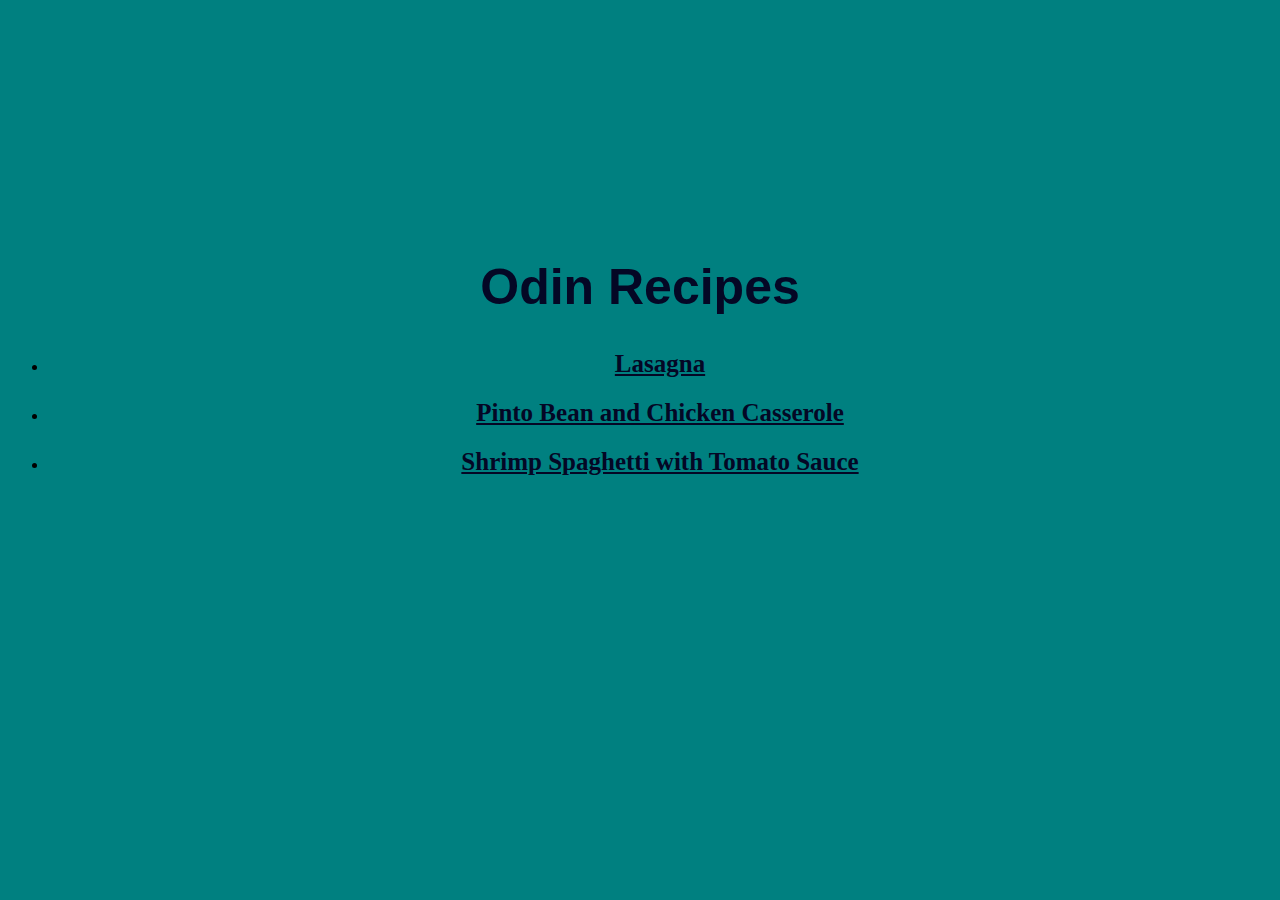
<file: index.html>
<html lang="en">
	<meta charset="UTF-8" />
	<head>
		<title>Recipes</title>
	</head>
	<body
		style="
			background-color: teal;
			background-repeat: no-repeat;
			background-size: cover;
			background-image: url(https://media.istockphoto.com/photos/healthy-fresh-vegetables-frame-copy-space-picture-id1249223936?b=1&k=20&m=1249223936&s=170667a&w=0&h=hxKD4SC8LPwZoIDkyMo894U2qxZl7WAVbJm3Zcme-8M=);
		"
	>
		<center>
			<h1
				style="
					font-family: 'Lucida Sans', 'Lucida Sans Regular', 'Lucida Grande',
						'Lucida Sans Unicode', Geneva, Verdana, sans-serif;
					font-size: 50px;
					padding-top: 5em;
					color: rgb(4, 7, 37);
				"
			>
				Odin Recipes
			</h1>
		</center>

		<center>
			<ul>
				<h4>
					<li>
						<a
							href="recipes/lasagna.html"
							style="color: rgb(4, 7, 37); font-size: 25px"
						>
							Lasagna
						</a>
					</li>
				</h4>
				<h4>
					<li>
						<a
							href="recipes/chickenCasserole.html"
							style="color: rgb(4, 7, 37); font-size: 25px"
						>
							Pinto Bean and Chicken Casserole
						</a>
					</li>
				</h4>
				<h4>
					<li>
						<a
							href="recipes/spaghetti.html"
							style="color: rgb(4, 7, 37); font-size: 25px"
						>
							Shrimp Spaghetti with Tomato Sauce
						</a>
					</li>
				</h4>
			</ul>
		</center>
	</body>
</html>
</file>
